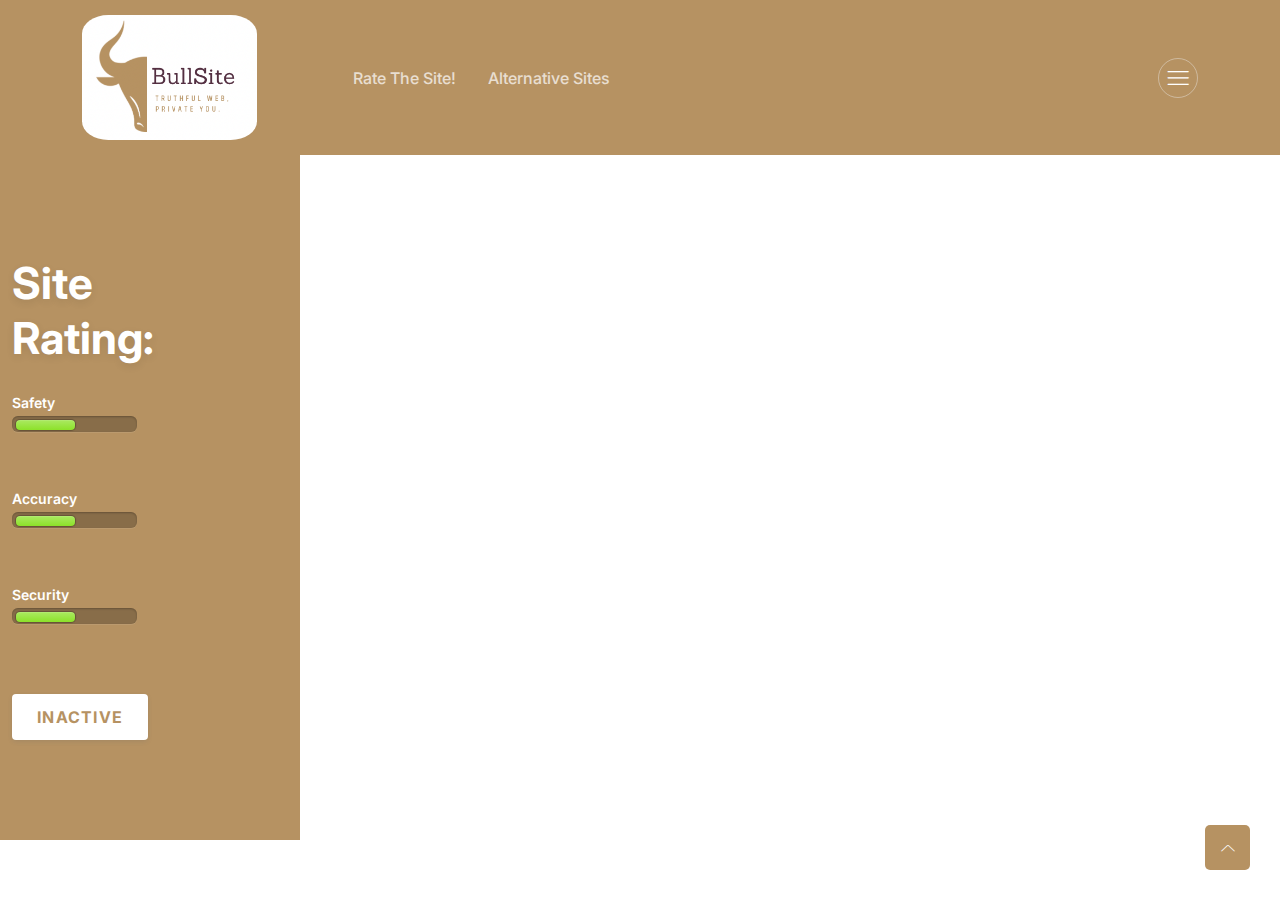
<file: index.html>
<!DOCTYPE html>
<html lang="en" style="width:300px;">

<head>
  <!--====== Required meta tags ======-->
  <meta charset="utf-8" />
  <meta http-equiv="x-ua-compatible" content="ie=edge" />
  <meta name="description" content="" />
  <meta name="viewport" content="width=device-width, initial-scale=1, shrink-to-fit=no" />
  <!--====== Favicon Icon ======-->
  <link rel="shortcut icon" href="../assets/images/favicon.svg" type="image/svg" />

  <!--====== Bootstrap css ======-->
  <link rel="stylesheet" href="assets/css/bootstrap.min.css" />

  <!--====== Line Icons css ======-->
  <link rel="stylesheet" href="assets/css/lineicons.css" />

  <!--====== Tiny Slider css ======-->
  <link rel="stylesheet" href="assets/css/tiny-slider.css" />

  <!--====== gLightBox css ======-->
  <link rel="stylesheet" href="assets/css/glightbox.min.css" />

  <link rel="stylesheet" href="style.css" />
  <script src="created_activity.js"></script>
  <script>
    // Sample database array
    const database = [
      ["https://www.nytimes.com", 8.5, 99.5, 9],
      ["https://www.wsj.com", 8, 99.5, 8.8],
      ["https://www.washingtonpost.com", 8, 8.59, 8.5],
      ["https://membership.latimes.com", 7.5, 89, 8.2],
      ["https://www.reuters.com", 8.5, 99.5, 9]
    ];

    // Sample URL to check
    const urlToCheck = "https://www.nytimes.com";

    // Function to check if the URL is in the database and update the popup.html
    function checkAndSetVariables(url) {
      // Find the index of the URL in the database
      const index = database.findIndex(entry => entry[0] === url);

      // If the URL is found in the database
      if (index !== -1) {
        // Set variables based on the values in the database for that URL
        const safety = database[index][1];
        const accuracy = database[index][2];
        const security = database[index][3];
        const average = (safety + accuracy + security) / 3;

        // Update the popup.html elements with the new values
        $('#safetyValue').text(safety + '/5');
        $('#accuracyValue').text(accuracy + '/5');
        $('#policiesValue').text(security + '/5');
        $('#ratingValue').text(average.toFixed(1) + '/10');
      } else {
        // If the URL is not found in the database
        console.log("URL not found in the database");
      }
    }

    // Rest of your existing code...

</script>
</head>

<body>

  <!--====== NAVBAR NINE PART START ======-->

  <section class="navbar-area navbar-nine">
    <div class="container">
      <div class="row">
        <div class="col-lg-12">
          <nav class="navbar navbar-expand-lg">
            <a class="navbar-brand" href="index.html">
              <img src="images/logo_big.png" style="height: 125px; width: 175px; border-radius: 15%;" alt="Logo" />
            </a>
            <button class="navbar-toggler" type="button" data-bs-toggle="collapse" data-bs-target="#navbarNine"
              aria-controls="navbarNine" aria-expanded="false" aria-label="Toggle navigation">
              <span class="toggler-icon"></span>
              <span class="toggler-icon"></span>
              <span class="toggler-icon"></span>
            </button>

            <div class="collapse navbar-collapse sub-menu-bar" id="navbarNine">
              <ul class="navbar-nav me-auto">
                <li class="nav-item">
                  <a class="page-scroll" id="rate_page" href="rate_it.html">Rate the Site!</a>
                </li>
                <li class="nav-item">
                  <a class="page-scroll" id="alt_screen" href="index_alternative.html">Alternative Sites</a>
                </li>
              </ul>
            </div>

            <div class="navbar-btn d-none d-lg-inline-block">
              <a class="menu-bar" href="#side-menu-left"><i class="lni lni-menu"></i></a>
            </div>
          </nav>
          <!-- navbar -->
        </div>
      </div>
      <!-- row -->
    </div>
    <!-- container -->
  </section>

  <!--====== NAVBAR NINE PART ENDS ======-->

  <!--====== SIDEBAR PART START ======-->

  <div class="sidebar-left">
    <div class="sidebar-close">
      <a class="close" href="#close"><i class="lni lni-close"></i></a>
    </div>
    <div class="sidebar-content">
      <div class="sidebar-logo">
        <a href="index.html"><img src="images/logo_big.png" alt="Logo" /></a>
      </div>
    </div>
    <!-- content -->
  </div>
  <div class="overlay-left"></div>

  <!--====== SIDEBAR PART ENDS ======-->

  <!-- Start header Area -->
  <section id="hero-area" class="header-area header-eight">
    <div class="container">
      <div class="row align-items-center">
        <div class="col-lg-6 col-md-12 col-12">
          <div class="header-content">
            <br/>
            <br/>
            <br/>
            <br/>
            <h1>Site Rating:</h1>
            <h2 id="rating_site_overall_avg_str"></h2>
            <br/>
            <h6 style="display: inline-block; color: white">Safety&nbsp;&nbsp;&nbsp;&nbsp;&nbsp;&nbsp;&nbsp;&nbsp;&nbsp;&nbsp;&nbsp;</h6>
            <div class="progress" style="display: inline-block;">
              <div class="progress-bar" id="safety_prog_bar" style="display: inline-block; height: 10px; margin-bottom: 5px;"></div>
            </div>
            <h6 id="safety_dis" style="display: inline-block;"></h6>
            <br/>
            <br/>
            <h6 style="display: inline-block; color: white;">Accuracy&nbsp;&nbsp;&nbsp;&nbsp;&nbsp;&nbsp;</h6>
            <div class="progress" style="display: inline-block;">
              <div class="progress-bar" id="accuracy_prog_bar" style="display: inline-block; height:10px; margin-bottom: 5px;"></div>
            </div>
            <h6 id="accuracy_dis" style="display: inline-block;"></h6>
            <br/>
            <br/>
            <h6 style="display: inline-block; color: white;">Security&nbsp;&nbsp;&nbsp;&nbsp;&nbsp;&nbsp;&nbsp;&nbsp;</h6>
            <div class="progress" style="display: inline-block;">
              <div class="progress-bar" id="security_prog_bar" style="display: inline-block; height: 10px; margin-bottom: 5px;"></div>
            </div>
            <h6 id="security_dis" style="display: inline-block;"></h6>
            <div class="button">
              <a href="javascript:void(0)" class="btn primary-btn" id="on_button" onclick="fadeOutAndChangeText()">Inactive</a>
              </a>
            </div>
          </div>
        </div>
      </div>
    </div>
  </section>
            </div>
          </div>
        </div>
      </div>
    </div>
    <!--/ End Footer Top -->
  </footer>
  <!--/ End Footer Area -->


  <a href="#" class="scroll-top btn-hover">
    <i class="lni lni-chevron-up"></i>
  </a>

  <!--====== js ======-->
  <script src="assets/js/bootstrap.bundle.min.js"></script>
  <script src="assets/js/glightbox.min.js"></script>
  <script src="assets/js/main.js"></script>
  <script src="assets/js/tiny-slider.js"></script>
  <script src="popup.js"></script>

<script>

    //===== close navbar-collapse when a  clicked
    let navbarTogglerNine = document.querySelector(
      ".navbar-nine .navbar-toggler"
    );
    navbarTogglerNine.addEventListener("click", function () {
      navbarTogglerNine.classList.toggle("active");
    });

    // ==== left sidebar toggle
    let sidebarLeft = document.querySelector(".sidebar-left");
    let overlayLeft = document.querySelector(".overlay-left");
    let sidebarClose = document.querySelector(".sidebar-close .close");

    overlayLeft.addEventListener("click", function () {
      sidebarLeft.classList.toggle("open");
      overlayLeft.classList.toggle("open");
    });
    sidebarClose.addEventListener("click", function () {
      sidebarLeft.classList.remove("open");
      overlayLeft.classList.remove("open");
    });

    // ===== navbar nine sideMenu
    let sideMenuLeftNine = document.querySelector(".navbar-nine .menu-bar");

    sideMenuLeftNine.addEventListener("click", function () {
      sidebarLeft.classList.add("open");
      overlayLeft.classList.add("open");
    });

  </script>
</body>

</html>
</file>
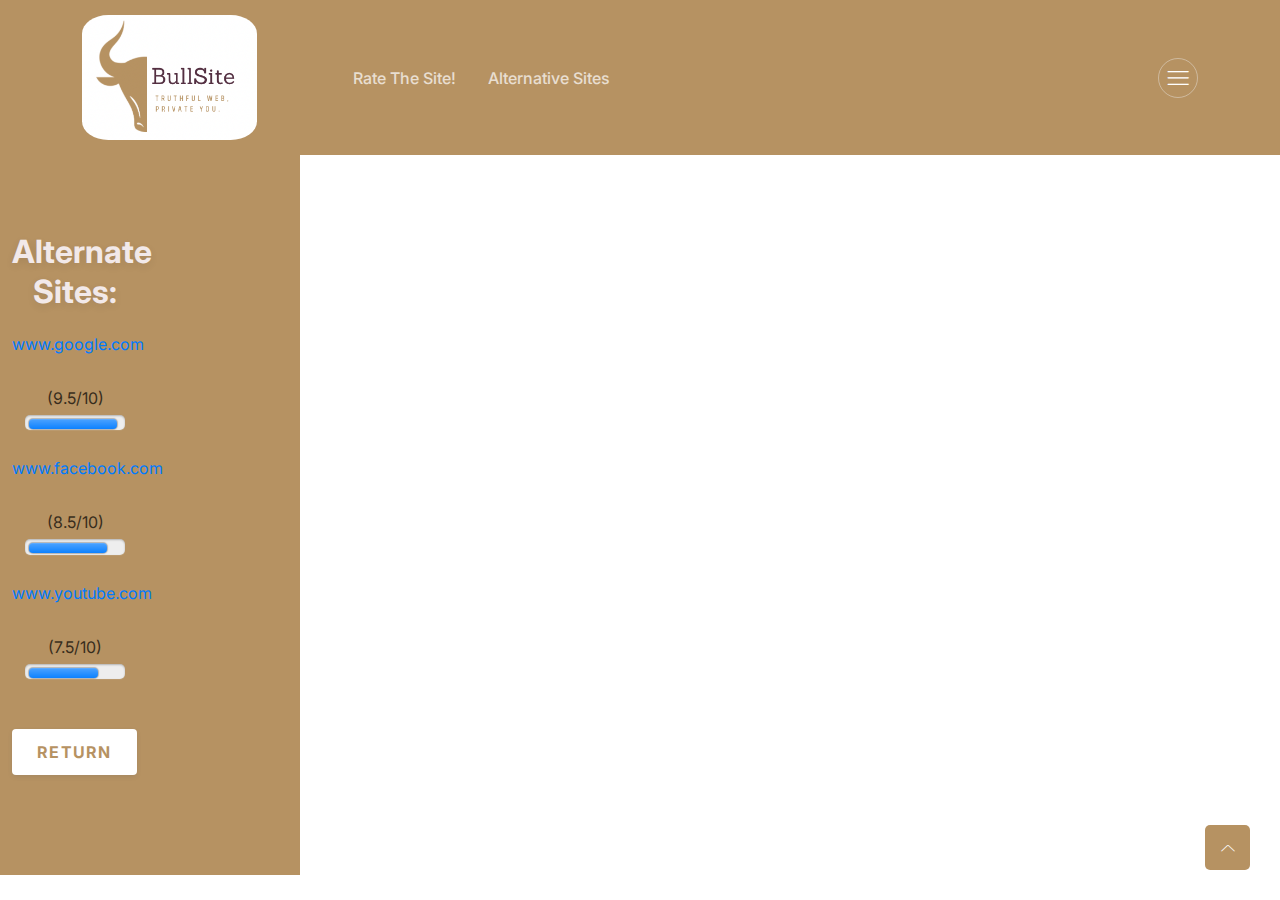
<file: index_alternative.html>
<!DOCTYPE html>
<html lang="en" style="width:300px;">

<head>
  <!--====== Required meta tags ======-->
  <meta charset="utf-8" />
  <meta http-equiv="x-ua-compatible" content="ie=edge" />
  <meta name="description" content="" />
  <meta name="viewport" content="width=device-width, initial-scale=1, shrink-to-fit=no" />
  <!--====== Favicon Icon ======-->
  <link rel="shortcut icon" href="../assets/images/favicon.svg" type="image/svg" />

  <!--====== Bootstrap css ======-->
  <link rel="stylesheet" href="assets/css/bootstrap.min.css" />

  <!--====== Line Icons css ======-->
  <link rel="stylesheet" href="assets/css/lineicons.css" />

  <!--====== Tiny Slider css ======-->
  <link rel="stylesheet" href="assets/css/tiny-slider.css" />

  <!--====== gLightBox css ======-->
  <link rel="stylesheet" href="assets/css/glightbox.min.css" />

  <link rel="stylesheet" href="style.css" />
  <script src="alt.js"></script>
</head>

<body>

  <!--====== NAVBAR NINE PART START ======-->

  <section class="navbar-area navbar-nine">
    <div class="container">
      <div class="row">
        <div class="col-lg-12">
          <nav class="navbar navbar-expand-lg">
            <a class="navbar-brand" href="index.html">
              <img src="images/logo_big.png" style="height: 125px; width: 175px; border-radius: 15%;" alt="Logo" />
            </a>
            <button class="navbar-toggler" type="button" data-bs-toggle="collapse" data-bs-target="#navbarNine"
              aria-controls="navbarNine" aria-expanded="false" aria-label="Toggle navigation">
              <span class="toggler-icon"></span>
              <span class="toggler-icon"></span>
              <span class="toggler-icon"></span>
            </button>

            <div class="collapse navbar-collapse sub-menu-bar" id="navbarNine">
              <ul class="navbar-nav me-auto">
                <li class="nav-item">
                  <a class="page-scroll" id="rate_page" href="rate_it.html">Rate the Site!</a>
                </li>
                <li class="nav-item">
                  <a class="page-scroll" id="alt_screen" href="index_alternative.html">Alternative Sites</a>
                </li>
              </ul>
            </div>

            <div class="navbar-btn d-none d-lg-inline-block">
              <a class="menu-bar" href="#side-menu-left"><i class="lni lni-menu"></i></a>
            </div>
          </nav>
          <!-- navbar -->
        </div>
      </div>
      <!-- row -->
    </div>
    <!-- container -->
  </section>

  <!--====== NAVBAR NINE PART ENDS ======-->

  <!--====== SIDEBAR PART START ======-->

  <div class="sidebar-left">
    <div class="sidebar-close">
      <a class="close" href="#close"><i class="lni lni-close"></i></a>
    </div>
    <div class="sidebar-content">
      <div class="sidebar-logo">
        <a href="index.html"><img src="images/logo_big.png" alt="Logo" /></a>
      </div>
    </div>
    <!-- content -->
  </div>
  <div class="overlay-left"></div>

  <!--====== SIDEBAR PART ENDS ======-->

  <!-- Start header Area -->
  <section id="hero-area" class="header-area header-eight">
    <div class="container">
      <div class="row align-items-center">
        <div class="col-lg-6 col-md-12 col-12">
          <div class="header-content">
            <br />
            <br />
            <br />
            <header>
              <h1 style="color: #f2e9e9; font-size: 32px; text-align: center;">Alternate Sites:</h1>
            </header>

            <section>
              <ul style="list-style: none; padding: 0; text-align: center; margin-top: 20px;">
                <li style="margin-bottom: 20px;">
                  <a href="" id="option1" target="_blank" style="color: #007bff; text-decoration: none;"></a> <p id="opt1Score" style="display: inline-block; color: black"></p>
                  <div class="progress" style="height: 15px; margin-top: 5px; background-color: #eee; border-radius: 5px; overflow: hidden; display: inline-block; width: 80%;">
                    <div class="progress-bar" id="opt1Prog" style="width: 25%; background-color: #007bff; height:10px;"></div>
                  </div>
                </li>
                <li style="margin-bottom: 20px;">
                  <a href="" id="option2" target="_blank" style="color: #007bff; text-decoration: none;"></a> <p id="opt2Score" style="display: inline-block; color: black"></p>
                  <div class="progress" style="height: 16px; margin-top: 5px; background-color: #eee; border-radius: 5px; overflow: hidden; display: inline-block; width: 80%;">
                    <div class="progress-bar" id="opt2Prog" style="width: 25%; background-color: #007bff; height:10px;"></div>
                  </div>
                </li>
                <li>
                  <a href="" id="option3" target="_blank" style="color: #007bff; text-decoration: none;"></a> <p id="opt3Score" style="display: inline-block; color: black"></p>
                  <div class="progress" style="height: 15px; margin-top: 5px; background-color: #eee; border-radius: 5px; overflow: hidden; display: inline-block; width: 80%;">
                    <div class="progress-bar" id="opt3Prog" style="width: 25%; background-color: #007bff; height:10px;"></div>
                  </div>
                </li>
              </ul>
            </section>
            <br/>
            <div class="button" style="text-align: center; margin-top: 20px;">
              <a href="javascript:void(0)" class="btn primary-btn" id="on_button">Return</a>
            </div>
          </div>
        </div>
      </div>
    </div>
  </section>

  <!--/ End Footer Top -->
  </footer>
  <!--/ End Footer Area -->

  <a href="#" class="scroll-top btn-hover">
    <i class="lni lni-chevron-up"></i>
  </a>

  <!--====== js ======-->
  <script src="assets/js/bootstrap.bundle.min.js"></script>
  <script src="assets/js/glightbox.min.js"></script>
  <script src="assets/js/main.js"></script>
  <script src="assets/js/tiny-slider.js"></script>
  <script src="popup.js"></script>

  <script>
    //===== close navbar-collapse when a  clicked
    let navbarTogglerNine = document.querySelector(
      ".navbar-nine .navbar-toggler"
    );
    navbarTogglerNine.addEventListener("click", function () {
      navbarTogglerNine.classList.toggle("active");
    });

    // ==== left sidebar toggle
    let sidebarLeft = document.querySelector(".sidebar-left");
    let overlayLeft = document.querySelector(".overlay-left");
    let sidebarClose = document.querySelector(".sidebar-close .close");

    overlayLeft.addEventListener("click", function () {
      sidebarLeft.classList.toggle("open");
      overlayLeft.classList.toggle("open");
    });
    sidebarClose.addEventListener("click", function () {
      sidebarLeft.classList.remove("open");
      overlayLeft.classList.remove("open");
    });

    // ===== navbar nine sideMenu
    let sideMenuLeftNine = document.querySelector(".navbar-nine .menu-bar");

    sideMenuLeftNine.addEventListener("click", function () {
      sidebarLeft.classList.add("open");
      overlayLeft.classList.add("open");
    });

  </script>
</body>

</html>
</file>
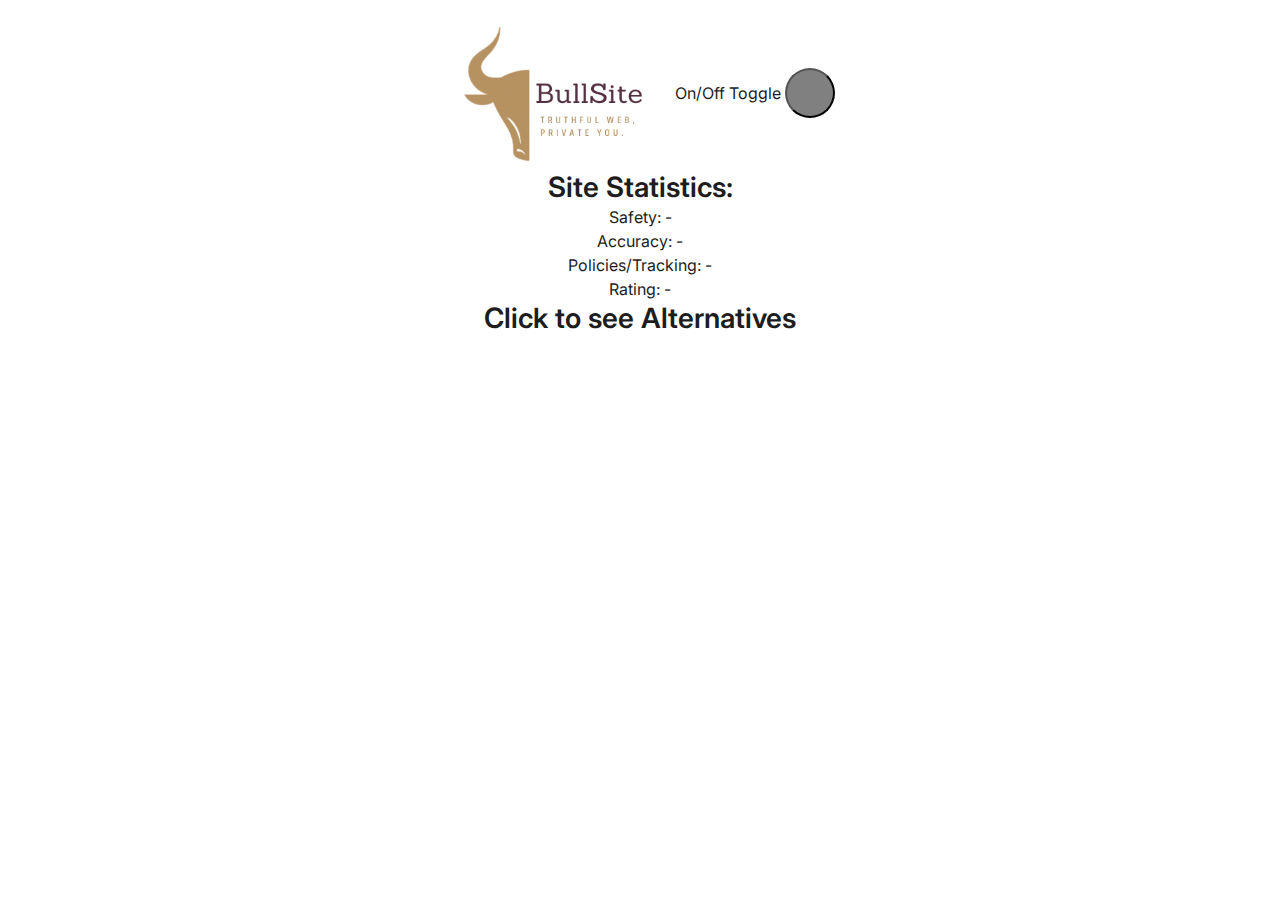
<file: popup.html>
<!DOCTYPE html>
<html lang="en">
<head>
  <meta charset="UTF-8">
  <meta name="viewport" content="width=device-width, initial-scale=1">
  <meta http-equiv="x-ua-compatible" content="ie=edge" />
  <meta name="description" content="" />
  <title>BullSite</title>
  <link rel="stylesheet" href="main.css">
    <!--====== Bootstrap css ======-->
    <link rel="stylesheet" href="assets/css/bootstrap.min.css" />

    <!--====== Line Icons css ======-->
    <link rel="stylesheet" href="assets/css/lineicons.css" />
  
    <!--====== Tiny Slider css ======-->
    <link rel="stylesheet" href="assets/css/tiny-slider.css" />
  
    <!--====== gLightBox css ======-->
    <link rel="stylesheet" href="assets/css/glightbox.min.css" />
  
    <link rel="stylesheet" href="style.css" />
</head>
<body>
  <script src="popup.js"></script>
  
  <header>
    <img src="images/logo_big.png" alt="Logo" style="height:150px; width:225px;">
    <label for="toggle-switch" class="toggle-label">On/Off Toggle</label>
    <input type="button" id="toggleButton"/>
  </header>

  <section class="site-stats">
    <h3>Site Statistics:</h3>
    <div class="stat">
      <span class="label">Safety:</span>
      <span class="value" id="safetyValue">-</span>
    </div>
    <div class="stat">
      <span class="label">Accuracy:</span>
      <span class="value" id="accuracyValue">-</span>
    </div>
    <div class="stat">
      <span class="label">Policies/Tracking:</span>
      <span class="value" id="policiesValue">-</span>
    </div>
    <div class="rating">
      <span>Rating: <span id="ratingValue">-</span></span>
    </div>
  </section>

  <section class="alternatives">
    <h3>Click to see Alternatives</h3>
  </section>
</body>
</html>
</file>
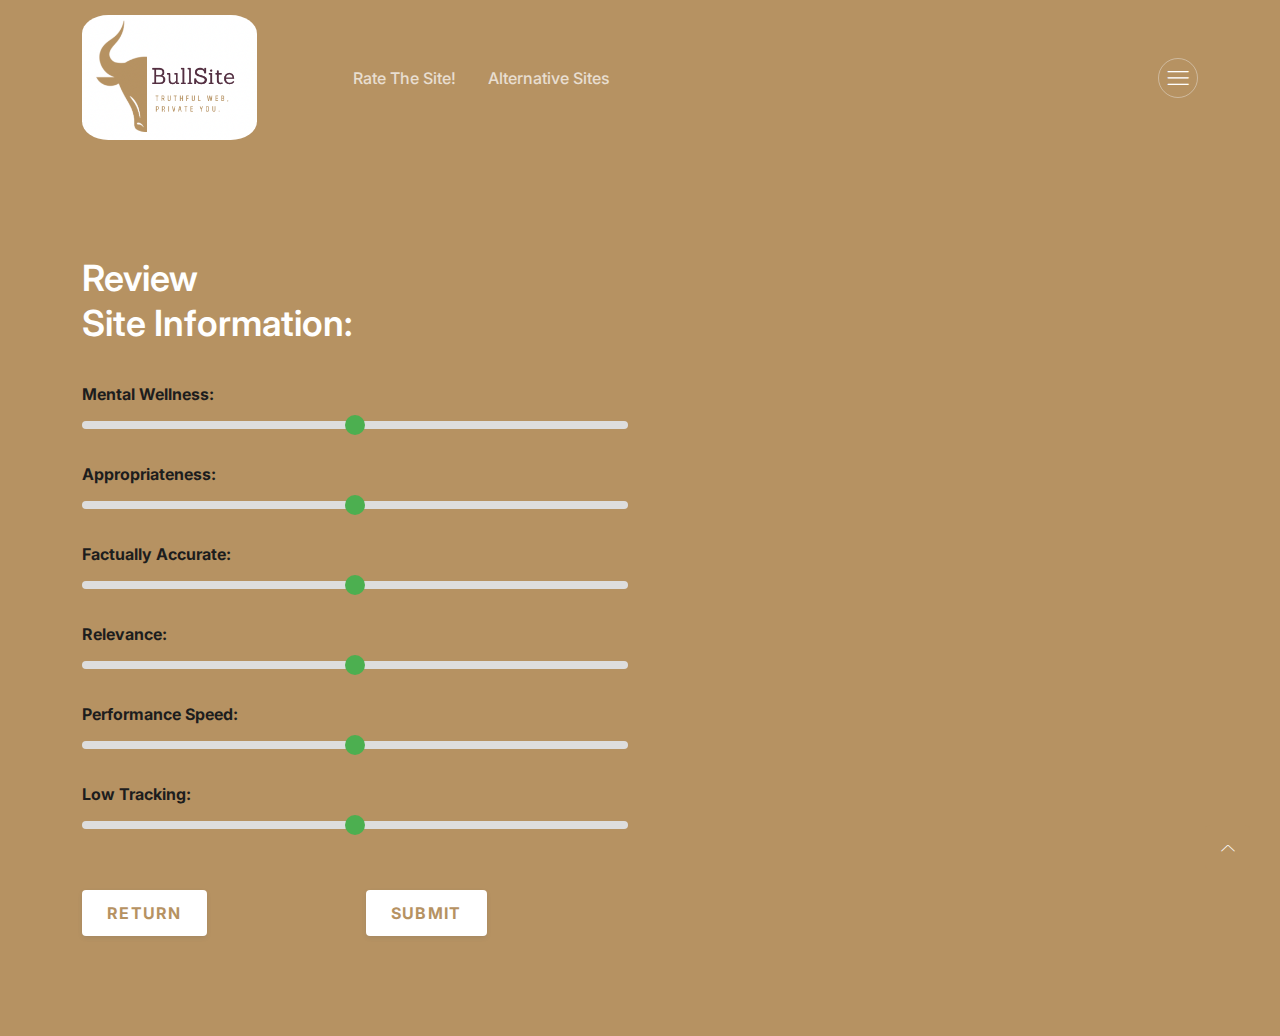
<file: rate_it.html>
<!DOCTYPE html>
<html lang="en">

<head>
    <!-- Required meta tags -->
    <meta charset="utf-8">
    <meta http-equiv="x-ua-compatible" content="ie=edge">
    <meta name="description" content="">
    <meta name="viewport" content="width=device-width, initial-scale=1, shrink-to-fit=no">
    <!-- Favicon Icon -->
    <link rel="shortcut icon" href="../assets/images/favicon.svg" type="image/svg">

    <!-- Bootstrap css -->
    <link rel="stylesheet" href="assets/css/bootstrap.min.css">

    <!-- Line Icons css -->
    <link rel="stylesheet" href="assets/css/lineicons.css">

    <!-- Tiny Slider css -->
    <link rel="stylesheet" href="assets/css/tiny-slider.css">

    <!-- gLightBox css -->
    <link rel="stylesheet" href="assets/css/glightbox.min.css">

    <link rel="stylesheet" href="assets/css/slider_bar.css">

    <link rel="stylesheet" href="style.css">
    <script src="rate_it.js"></script>
</head>

<body>

    <!-- NAVBAR NINE PART START -->
    <section class="navbar-area navbar-nine">
        <div class="container">
            <div class="row">
                <div class="col-lg-12">
                    <nav class="navbar navbar-expand-lg">
                        <a class="navbar-brand" href="index.html">
                            <img src="images/logo_big.png" style="height: 125px; width: 175px; border-radius: 15%;"
                                alt="Logo" />
                        </a>
                        <button class="navbar-toggler" type="button" data-bs-toggle="collapse"
                            data-bs-target="#navbarNine" aria-controls="navbarNine" aria-expanded="false"
                            aria-label="Toggle navigation">
                            <span class="toggler-icon"></span>
                            <span class="toggler-icon"></span>
                            <span class="toggler-icon"></span>
                        </button>

                        <div class="collapse navbar-collapse sub-menu-bar" id="navbarNine">
                            <ul class="navbar-nav me-auto">
                              <li class="nav-item">
                                <a class="page-scroll" id="rate_page" href="rate_it.html">Rate the Site!</a>
                              </li>
                              <li class="nav-item">
                                <a class="page-scroll" id="alt_screen" href="index_alternative.html">Alternative Sites</a>
                              </li>
                            </ul>
                          </div>

                        <div class="navbar-btn d-none d-lg-inline-block">
                            <a class="menu-bar" href="#side-menu-left"><i class="lni lni-menu"></i></a>
                        </div>
                    </nav>
                </div>
            </div>
        </div>
    </section>
    <!-- NAVBAR NINE PART ENDS -->

    <!-- SIDEBAR PART START -->
    <div class="sidebar-left">
        <div class="sidebar-close">
            <a class="close" href="#close"><i class="lni lni-close"></i></a>
        </div>
        <div class="sidebar-content">
            <div class="sidebar-logo">
                <a href="index.html"><img src="images/logo_big.png" alt="Logo" /></a>
            </div>
        </div>
    </div>
    <div class="overlay-left"></div>
    <!-- SIDEBAR PART ENDS -->

    <!-- Start header Area -->
    <section id="hero-area" class="header-area header-eight">
        <div class="container">
            <div class="row align-items-center">
                <div class="col-lg-6 col-md-12 col-12">
                    <div class="header-content">
                        <br />
                        <br />
                        <br />
                        <br />
                        <header>
                            <h2 style="color: white;">Review</h2>
                            <h2 style="color: white;">Site Information:</h2>
                            <br/>
                                <div class="slider-group">
                                    <div class="slider-label" style="display: inline-block;"><b>Mental Wellness:</b> &nbsp;&nbsp;&nbsp;&nbsp;&nbsp;</div> <p id="label1" style="display: inline-block;"></p>
                                    <input id="mental_wellness" type="range" min="0" max="10" step="1" value="5" class="styled-slider">
                                </div>

                                <div class="slider-group">
                                    <div class="slider-label" style="display: inline-block;"><b>Appropriateness:</b>&nbsp;&nbsp;&nbsp;&nbsp;&nbsp;</div> <p id="label2" style="display: inline-block;"><i></i></p>
                                    <input id="appro" type="range" min="0" max="10" step="1" value="5" class="styled-slider">
                                </div>

                                <div class="slider-group">
                                    <div class="slider-label" style="display: inline-block;"><b>Factually Accurate:</b>&nbsp;&nbsp;&nbsp;&nbsp;&nbsp;</div> <p id="label3" style="display: inline-block;"><i></i></p>
                                    <input id="factAcc" type="range" min="0" max="10" step="1" value="5" class="styled-slider">
                                </div>

                                <div class="slider-group">
                                    <div class="slider-label" style="display: inline-block;"><b>Relevance:</b>&nbsp;&nbsp;&nbsp;&nbsp;&nbsp;</div> <p id="label4" style="display: inline-block;"><i></i></p>
                                    <input id="rele_vance" type="range" min="0" max="10" step="1" value="5" class="styled-slider">
                                </div>

                                <div class="slider-group">
                                    <div class="slider-label" style="display: inline-block;"><b>Performance Speed:</b>&nbsp;&nbsp;&nbsp;&nbsp;&nbsp;</div> <p id="label5" style="display: inline-block;"><i></i></p>
                                    <input id="perf_speed" type="range" min="0" max="10" step="1" value="5" class="styled-slider">
                                </div>

                                <div class="slider-group">
                                    <div class="slider-label" style="display: inline-block;"><b>Low Tracking:</b>&nbsp;&nbsp;&nbsp;&nbsp;&nbsp;</div> <p id="label6" style="display: inline-block;"><i></i></p>
                                    <input id="low_track" type="range" min="0" max="10" step="1" value="5" class="styled-slider">
                                </div>

                                <!-- Repeat similar slider groups for other criteria -->

                                <div class="button-group">
                                    <div class="button">
                                        <a href="javascript:void(0)" class="btn primary-btn" id="return_button">Return</a>
                                    </div>
                                    <div class="button">
                                        <a href="javascript:void(0)" class="btn primary-btn" id="submit_button">Submit</a>
                                    </div>
                                </div>
                            </div>
                        </header>
                    </div>
                </div>
            </div>
        </div>
    </section>

    <!-- Footer Top -->
    <footer>
        <!-- Your footer content goes here -->
    </footer>
    <!-- End Footer Area -->

    <!-- Scroll Top Button -->
    <a href="#" class="scroll-top btn-hover">
        <i class="lni lni-chevron-up"></i>
    </a>

    <!-- JS -->
    <script src="assets/js/bootstrap.bundle.min.js"></script>
    <script src="assets/js/glightbox.min.js"></script>
    <script src="assets/js/main.js"></script>
    <script src="assets/js/tiny-slider.js"></script>
    <script src="popup.js"></script>

    <script>
        // Close navbar-collapse when a link is clicked
        let navbarTogglerNine = document.querySelector(".navbar-nine .navbar-toggler");
        navbarTogglerNine.addEventListener("click", function () {
            navbarTogglerNine.classList.toggle("active");
        });

        // Left sidebar toggle
        let sidebarLeft = document.querySelector(".sidebar-left");
        let overlayLeft = document.querySelector(".overlay-left");
        let sidebarClose = document.querySelector(".sidebar-close .close");

        overlayLeft.addEventListener("click", function () {
            sidebarLeft.classList.toggle("open");
            overlayLeft.classList.toggle("open");
        });
        sidebarClose.addEventListener("click", function () {
            sidebarLeft.classList.remove("open");
            overlayLeft.classList.remove("open");
        });

        // Navbar nine sideMenu
        let sideMenuLeftNine = document.querySelector(".navbar-nine .menu-bar");

        sideMenuLeftNine.addEventListener("click", function () {
            sidebarLeft.classList.add("open");
            overlayLeft.classList.add("open");
        });

    </script>
</body>

</html>
</file>
<file: assets/css/tiny-slider.css>
.tns-outer{padding:0 !important}.tns-outer [hidden]{display:none !important}.tns-outer [aria-controls],.tns-outer [data-action]{cursor:pointer}.tns-slider{-webkit-transition:all 0s;-moz-transition:all 0s;transition:all 0s}.tns-slider>.tns-item{-webkit-box-sizing:border-box;-moz-box-sizing:border-box;box-sizing:border-box}.tns-horizontal.tns-subpixel{white-space:nowrap}.tns-horizontal.tns-subpixel>.tns-item{display:inline-block;vertical-align:top;white-space:normal}.tns-horizontal.tns-no-subpixel:after{content:'';display:table;clear:both}.tns-horizontal.tns-no-subpixel>.tns-item{float:left}.tns-horizontal.tns-carousel.tns-no-subpixel>.tns-item{margin-right:-100%}.tns-no-calc{position:relative;left:0}.tns-gallery{position:relative;left:0;min-height:1px}.tns-gallery>.tns-item{position:absolute;left:-100%;-webkit-transition:transform 0s, opacity 0s;-moz-transition:transform 0s, opacity 0s;transition:transform 0s, opacity 0s}.tns-gallery>.tns-slide-active{position:relative;left:auto !important}.tns-gallery>.tns-moving{-webkit-transition:all 0.25s;-moz-transition:all 0.25s;transition:all 0.25s}.tns-autowidth{display:inline-block}.tns-lazy-img{-webkit-transition:opacity 0.6s;-moz-transition:opacity 0.6s;transition:opacity 0.6s;opacity:0.6}.tns-lazy-img.tns-complete{opacity:1}.tns-ah{-webkit-transition:height 0s;-moz-transition:height 0s;transition:height 0s}.tns-ovh{overflow:hidden}.tns-visually-hidden{position:absolute;left:-10000em}.tns-transparent{opacity:0;visibility:hidden}.tns-fadeIn{opacity:1;filter:alpha(opacity=100);z-index:0}.tns-normal,.tns-fadeOut{opacity:0;filter:alpha(opacity=0);z-index:-1}.tns-vpfix{white-space:nowrap}.tns-vpfix>div,.tns-vpfix>li{display:inline-block}.tns-t-subp2{margin:0 auto;width:310px;position:relative;height:10px;overflow:hidden}.tns-t-ct{width:2333.3333333%;width:-webkit-calc(100% * 70 / 3);width:-moz-calc(100% * 70 / 3);width:calc(100% * 70 / 3);position:absolute;right:0}.tns-t-ct:after{content:'';display:table;clear:both}.tns-t-ct>div{width:1.4285714%;width:-webkit-calc(100% / 70);width:-moz-calc(100% / 70);width:calc(100% / 70);height:10px;float:left}

/*# sourceMappingURL=sourcemaps/tiny-slider.css.map */
</file>
<file: style.css>
@import url("https://fonts.googleapis.com/css2?family=Inter:wght@200;300;400;500;600;700;800;900&display=swap");
/*===========================
  COMMON css 
===========================*/
:root {
  --font-family: "Inter", sans-serif;
  --primary: #b69262;
  --primary-dark: #1c3ab6;
  --primary-light: #e2f1ff;
  --accent: #00d4d7;
  --accent-dark: #00bac1;
  --accent-light: #dff9f8;
  --success: #13d527;
  --success-dark: #00ae11;
  --success-light: #eafbe7;
  --secondary: #8f15d5;
  --secondary-dark: #6013c7;
  --secondary-light: #f4e5fa;
  --info: #15b2d5;
  --info-dark: #0f8ca8;
  --info-light: #e0f5fa;
  --caution: #dbbb25;
  --caution-dark: #d58f15;
  --caution-light: #fbf9e4;
  --error: #e6185e;
  --error-dark: #bf1257;
  --error-light: #fce4eb;
  --black: #1d1d1d;
  --dark-1: #2d2d2d;
  --dark-2: #4d4d4d;
  --dark-3: #6d6d6d;
  --gray-1: #8d8d8d;
  --gray-2: #adadad;
  --gray-3: #cdcdcd;
  --gray-4: #e0e0e0;
  --light-1: #efefef;
  --light-2: #f5f5f5;
  --light-3: #fafafa;
  --white: #ffffff;
  --gradient-1: linear-gradient(180deg, #155bd5 0%, #1c3ab6 100%);
  --gradient-2: linear-gradient(180deg, #155bd5 13.02%, #00d4d7 85.42%);
  --gradient-3: linear-gradient(180deg, #155bd5 0%, #8f15d5 100%);
  --gradient-4: linear-gradient(180deg, #155bd5 0%, #13d527 100%);
  --gradient-5: linear-gradient(180deg, #155bd5 0%, #15bbd5 100%);
  --gradient-6: linear-gradient(180deg, #155bd5 0%, #dbbb25 100%);
  --gradient-7: linear-gradient(180deg, #155bd5 0%, #e6185e 100%);
  --gradient-8: linear-gradient(180deg, #1c3ab6 0%, #00bac1 100%);
  --gradient-9: linear-gradient(180deg, #00d4d7 13.02%, #155bd5 85.42%);
  --shadow-1: 0px 0px 1px rgba(40, 41, 61, 0.08),
    0px 0.5px 2px rgba(96, 97, 112, 0.16);
  --shadow-2: 0px 0px 1px rgba(40, 41, 61, 0.04),
    0px 2px 4px rgba(96, 97, 112, 0.16);
  --shadow-3: 0px 0px 2px rgba(40, 41, 61, 0.04),
    0px 4px 8px rgba(96, 97, 112, 0.16);
  --shadow-4: 0px 2px 4px rgba(40, 41, 61, 0.04),
    0px 8px 16px rgba(96, 97, 112, 0.16);
  --shadow-5: 0px 2px 8px rgba(40, 41, 61, 0.04),
    0px 16px 24px rgba(96, 97, 112, 0.16);
  --shadow-6: 0px 2px 8px rgba(40, 41, 61, 0.08),
    0px 20px 32px rgba(96, 97, 112, 0.24);
}

body {
  font-family: var(--font-family);
  color: var(--black);
  font-size: 16px;
}
@media (max-width: 991px) {
  body {
    font-size: 14px;
  }
}

.logo_img {
  margin-left: auto;
  justify-content: center;
  margin-right: auto;
  display: block;
}

img {
  max-width: 100%;
  align-self: center;
}

a {
  display: inline-block;
}

a,
button,
a:hover,
a:focus,
input:focus,
textarea:focus,
button:focus {
  text-decoration: none;
  outline: none;
}

ul,
ol {
  margin: 0px;
  padding: 0px;
  list-style-type: none;
}

h1,
h2,
h3,
h4,
h5,
h6 {
  font-weight: 600;
  color: var(--black);
  margin: 0px;
}

h1,
.h1 {
  font-size: 2.75em;
  line-height: 1.25;
}

h2,
.h2 {
  font-size: 2.25em;
  line-height: 1.25;
}

h3,
.h3 {
  font-size: 1.75em;
  line-height: 1.25;
}

h4,
.h4 {
  font-size: 1.5em;
  line-height: 1.25;
}

h5,
.h5 {
  font-size: 1.25em;
  line-height: 1.25;
}

h6,
.h6 {
  font-size: 0.875em;
  line-height: 1.25;
}

.display-1 {
  font-size: 5.5em;
  line-height: 1.25;
}

.display-2 {
  font-size: 4.75em;
  line-height: 1.25;
}

.display-3 {
  font-size: 4em;
  line-height: 1.25;
}

.display-4 {
  font-size: 3.25em;
  line-height: 1.25;
}

p {
  font-size: 1em;
  font-weight: 400;
  line-height: 1.5;
  color: var(--dark-3);
  margin: 0px;
}

.text-small {
  font-size: 0.875em;
  line-height: 1.5;
}

.text-lg {
  font-size: 1.15em;
  line-height: 1.5;
}

.progress {
  margin: 0px;
  width: 125px;
  padding: 4px;
  background: rgba(0, 0, 0, 0.25);
  border-radius: 6px;
  -webkit-box-shadow: inset 0 1px 2px rgba(0, 0, 0, 0.25), 0 1px rgba(255, 255, 255, 0.08);
  box-shadow: inset 0 1px 2px rgba(0, 0, 0, 0.25), 0 1px rgba(255, 255, 255, 0.08);
}

.progress-bar {
  width: 50%;
  border-radius: 4px;
  background-color: #86e01e;
  background-image: -webkit-linear-gradient(top, rgba(255, 255, 255, 0.3), rgba(255, 255, 255, 0.05));
  background-image: -moz-linear-gradient(top, rgba(255, 255, 255, 0.3), rgba(255, 255, 255, 0.05));
  background-image: -o-linear-gradient(top, rgba(255, 255, 255, 0.3), rgba(255, 255, 255, 0.05));
  background-image: linear-gradient(to bottom, rgba(255, 255, 255, 0.3), rgba(255, 255, 255, 0.05));
  -webkit-transition: 0.4s linear;
  -moz-transition: 0.4s linear;
  -o-transition: 0.4s linear;
  transition: 0.4s linear;
  -webkit-transition-property: width, background-color;
  -moz-transition-property: width, background-color;
  -o-transition-property: width, background-color;
  transition-property: width, background-color;
  -webkit-box-shadow: 0 0 1px 1px rgba(0, 0, 0, 0.25), inset 0 1px rgba(255, 255, 255, 0.1);
  box-shadow: 0 0 1px 1px rgba(0, 0, 0, 0.25), inset 0 1px rgba(255, 255, 255, 0.1);
}

.bg_cover {
  background-repeat: no-repeat;
  background-size: cover;
  background-position: center;
}

@media (max-width: 767px) {
  .container {
    padding-left: 20px;
    padding-right: 20px;
    text-align: center;
    align-content: center;
  }
}

.btn {
  font-weight: bold;
  font-size: 16px;
  line-height: 20px;
  text-align: center;
  letter-spacing: 0.08em;
  text-transform: uppercase;
  padding: 12px 24px;
  border-radius: 4px;
  border: 1px solid transparent;
}
.btn:hover {
  color: inherit;
}
.btn:focus {
  box-shadow: none;
  outline: none;
}
.btn.btn-lg {
  font-size: 1.15em;
  padding: 16px 24px;
}
.btn.btn-sm {
  padding: 8px 16px;
}
.btn.square {
  border-radius: 0px;
}
.btn.semi-rounded {
  border-radius: 12px;
}
.btn.rounded-full {
  border-radius: 50px;
}
.btn.icon-left span,
.btn.icon-left i {
  /**margin-right: 8px;**/
}
.btn.icon-right span,
.btn.icon-right i {
  /**margin-left: 8px;**/
}
.btn.icon-btn {
  width: 48px;
  height: 48px;
  padding: 0;
  line-height: 48px;
}
.btn.icon-btn.btn-lg {
  width: 56px;
  height: 56px;
  line-height: 56px;
}
.btn.icon-btn.btn-sm {
  width: 40px;
  height: 40px;
  line-height: 40px;
}


/* ===== Buttons Css ===== */
.primary-btn {
  background: var(--primary);
  color: var(--white);
  box-shadow: var(--shadow-2);
}
.active.primary-btn, .primary-btn:hover, .primary-btn:focus {
  background: var(--primary-dark);
  color: var(--white);
  box-shadow: var(--shadow-4);
}
.deactive.primary-btn {
  background: var(--gray-4);
  color: var(--dark-3);
  pointer-events: none;
}

.container {
  text-align: center;
  align-content: center;
}

.primary-btn-outline {
  border-color: var(--primary);
  color: var(--primary);
}
.active.primary-btn-outline, .primary-btn-outline:hover, .primary-btn-outline:focus {
  background: var(--primary-dark);
  color: var(--white);
}
.deactive.primary-btn-outline {
  color: var(--dark-3);
  border-color: var(--gray-4);
  pointer-events: none;
}


/* One Click Scrool Top Button*/
.scroll-top {
  width: 45px;
  height: 45px;
  line-height: 45px;
  background: var(--primary);
  display: -webkit-box;
  display: -ms-flexbox;
  display: flex;
  -webkit-box-pack: center;
      -ms-flex-pack: center;
          justify-content: center;
  -webkit-box-align: center;
      -ms-flex-align: center;
          align-items: center;
  font-size: 14px;
  color: #fff !important;
  border-radius: 0;
  position: fixed;
  bottom: 30px;
  right: 30px;
  z-index: 9;
  cursor: pointer;
  -webkit-transition: all .3s ease-out 0s;
  transition: all .3s ease-out 0s;
  border-radius: 5px;
}

.scroll-top:hover {
  -webkit-box-shadow: 0 1rem 3rem rgba(35, 38, 45, 0.15) !important;
  box-shadow: 0 1rem 3rem rgba(35, 38, 45, 0.15) !important;
  -webkit-transform: translate3d(0, -5px, 0);
  transform: translate3d(0, -5px, 0);
  background-color: var(--dark-1);
}

/*===========================
  Section Title Five CSS
===========================*/
.section-title-five {
  text-align: center;
  max-width: 550px;
  margin: auto;
  margin-bottom: 50px;
  position: relative;
  z-index: 5;
}
@media only screen and (min-width: 768px) and (max-width: 991px) {
  .section-title-five {
    margin-bottom: 45px;
  }
}
@media (max-width: 767px) {
  .section-title-five {
    margin-bottom: 35px;
  }
}
.section-title-five h6 {
  font-weight: 600;
  display: inline-block;
  margin-bottom: 15px;
  color: var(--primary);
  border: 2px solid var(--primary);
  border-radius: 30px;
  padding: 8px 30px;
}
.section-title-five h2 {
  margin-bottom: 15px;
}
@media only screen and (min-width: 768px) and (max-width: 991px) {
  .section-title-five h2 {
    font-size: 2rem;
    line-height: 2.8rem;
  }
}
@media (max-width: 767px) {
  .section-title-five h2 {
    font-size: 1.5rem;
    line-height: 1.9rem;
  }
}
.section-title-five p {
  color: var(--dark-3);
}


/*===========================
  NAVBAR css 
===========================*/
.navbar-toggler:focus {
  box-shadow: none;
}

.mb-100 {
  margin-bottom: 100px;
}

/*===== NAVBAR NINE =====*/
.navbar-area.navbar-nine {
  background: var(--primary);
  padding: 10px 0;
  position: absolute;
  left: 0;
  top: 0;
  width: 100%;
  z-index: 9;
}
.sticky {
  position: fixed !important;
  z-index:99 !important;
  -webkit-transition: all 0.3s ease-out 0s;
  transition: all 0.3s ease-out 0s;
  top: 0;
  width: 100%;
}
@media only screen and (min-width: 768px) and (max-width: 991px), (max-width: 767px) {
  .navbar-area.navbar-nine {
    padding: 10px 0;
  }
}
.navbar-area.navbar-nine .navbar-brand {
  margin: 0;
}
.navbar-area.navbar-nine .navbar {
  position: relative;
  padding: 0;
}
.navbar-area.navbar-nine .navbar .navbar-toggler .toggler-icon {
  width: 30px;
  height: 2px;
  background-color: var(--white);
  margin: 5px 0;
  display: block;
  position: relative;
  -webkit-transition: all 0.3s ease-out 0s;
  -moz-transition: all 0.3s ease-out 0s;
  -ms-transition: all 0.3s ease-out 0s;
  -o-transition: all 0.3s ease-out 0s;
  transition: all 0.3s ease-out 0s;
}
.navbar-area.navbar-nine .navbar .navbar-toggler.active .toggler-icon:nth-of-type(1) {
  -webkit-transform: rotate(45deg);
  -moz-transform: rotate(45deg);
  -ms-transform: rotate(45deg);
  -o-transform: rotate(45deg);
  transform: rotate(45deg);
  top: 7px;
}
.navbar-area.navbar-nine .navbar .navbar-toggler.active .toggler-icon:nth-of-type(2) {
  opacity: 0;
}
.navbar-area.navbar-nine .navbar .navbar-toggler.active .toggler-icon:nth-of-type(3) {
  -webkit-transform: rotate(135deg);
  -moz-transform: rotate(135deg);
  -ms-transform: rotate(135deg);
  -o-transform: rotate(135deg);
  transform: rotate(135deg);
  top: -7px;
}
@media only screen and (min-width: 768px) and (max-width: 991px), (max-width: 767px) {
  .navbar-area.navbar-nine .navbar .navbar-collapse {
    position: absolute;
    top: 116%;
    left: 0;
    width: 100%;
    background-color: var(--primary);
    z-index: 8;
    padding: 10px 16px;
  }
}
@media only screen and (min-width: 1200px) and (max-width: 1399px), only screen and (min-width: 1400px) {
  .navbar-area.navbar-nine .navbar .navbar-nav {
    margin-left: 80px;
  }
}
@media only screen and (min-width: 768px) and (max-width: 991px), (max-width: 767px) {
  .navbar-area.navbar-nine .navbar .navbar-nav {
    margin-right: 0;
  }
}
.navbar-area.navbar-nine .navbar .navbar-nav .nav-item {
  position: relative;
}
.navbar-area.navbar-nine .navbar .navbar-nav .nav-item a {
  display: flex;
  align-items: center;
  padding: 11px 16px;
  color: var(--white);
  text-transform: capitalize;
  position: relative;
  border-radius: 5px;
  font-weight: 500;
  -webkit-transition: all 0.3s ease-out 0s;
  -moz-transition: all 0.3s ease-out 0s;
  -ms-transition: all 0.3s ease-out 0s;
  -o-transition: all 0.3s ease-out 0s;
  transition: all 0.3s ease-out 0s;
  margin: 14px 0;
  opacity: 0.7;
}
.navbar-area.navbar-nine .navbar .navbar-nav .nav-item a:hover {
  opacity: 1;
}
@media only screen and (min-width: 768px) and (max-width: 991px), (max-width: 767px) {
  .navbar-area.navbar-nine .navbar .navbar-nav .nav-item a {
    padding: 10px 0;
    display: block;
    border: 0;
    margin: 0;
  }
}
.navbar-area.navbar-nine .navbar .navbar-nav .nav-item a.active {
  opacity: 1;
}
.navbar-area.navbar-nine .navbar .navbar-nav .nav-item a i {
  font-size: 12px;
  font-weight: 700;
  padding-left: 7px;
  -webkit-transition: all 0.3s ease-out 0s;
  -moz-transition: all 0.3s ease-out 0s;
  -ms-transition: all 0.3s ease-out 0s;
  -o-transition: all 0.3s ease-out 0s;
  transition: all 0.3s ease-out 0s;
}
@media only screen and (min-width: 768px) and (max-width: 991px), (max-width: 767px) {
  .navbar-area.navbar-nine .navbar .navbar-nav .nav-item a i {
    position: relative;
    top: -5px;
  }
}
.navbar-area.navbar-nine .navbar .navbar-nav .nav-item .sub-menu {
  position: absolute;
  left: 0;
  top: 130%;
  width: 230px;
  background-color: var(--white);
  border-radius: 5px;
  opacity: 0;
  visibility: hidden;
  -webkit-transition: all 0.3s ease-out 0s;
  -moz-transition: all 0.3s ease-out 0s;
  -ms-transition: all 0.3s ease-out 0s;
  -o-transition: all 0.3s ease-out 0s;
  transition: all 0.3s ease-out 0s;
  z-index: 99;
  box-shadow: 0 2px 6px 0 rgba(0, 0, 0, 0.16);
  padding: 10px;
}
@media only screen and (min-width: 768px) and (max-width: 991px), (max-width: 767px) {
  .navbar-area.navbar-nine .navbar .navbar-nav .nav-item .sub-menu {
    position: relative !important;
    width: 100% !important;
    left: 0 !important;
    top: auto !important;
    opacity: 1 !important;
    visibility: visible !important;
    right: auto;
    -webkit-transform: translateX(0%);
    -moz-transform: translateX(0%);
    -ms-transform: translateX(0%);
    -o-transform: translateX(0%);
    transform: translateX(0%);
    -webkit-transition: all none ease-out 0s;
    -moz-transition: all none ease-out 0s;
    -ms-transition: all none ease-out 0s;
    -o-transition: all none ease-out 0s;
    transition: all none ease-out 0s;
    box-shadow: none;
    text-align: left;
    border-top: 0;
    height: 0;
  }
}
.navbar-area.navbar-nine .navbar .navbar-nav .nav-item .sub-menu.collapse:not(.show) {
  height: auto;
  display: block;
}
@media only screen and (min-width: 768px) and (max-width: 991px), (max-width: 767px) {
  .navbar-area.navbar-nine .navbar .navbar-nav .nav-item .sub-menu.collapse:not(.show) {
    height: 0;
    display: none;
  }
}
@media only screen and (min-width: 768px) and (max-width: 991px), (max-width: 767px) {
  .navbar-area.navbar-nine .navbar .navbar-nav .nav-item .sub-menu.show {
    height: auto;
  }
}
.navbar-area.navbar-nine .navbar .navbar-nav .nav-item .sub-menu li {
  position: relative;
}
.navbar-area.navbar-nine .navbar .navbar-nav .nav-item .sub-menu li .sub-nav-toggler {
  color: var(--black);
  -webkit-transition: all 0.3s ease-out 0s;
  -moz-transition: all 0.3s ease-out 0s;
  -ms-transition: all 0.3s ease-out 0s;
  -o-transition: all 0.3s ease-out 0s;
  transition: all 0.3s ease-out 0s;
}
.navbar-area.navbar-nine .navbar .navbar-nav .nav-item .sub-menu li a {
  display: flex;
  align-items: center;
  justify-content: space-between;
  padding: 8px 16px;
  position: relative;
  color: var(--dark-2);
  -webkit-transition: all 0.3s ease-out 0s;
  -moz-transition: all 0.3s ease-out 0s;
  -ms-transition: all 0.3s ease-out 0s;
  -o-transition: all 0.3s ease-out 0s;
  transition: all 0.3s ease-out 0s;
  border-radius: 0;
  margin: 0 0;
  z-index: 5;
  opacity: 1;
}
.navbar-area.navbar-nine .navbar .navbar-nav .nav-item .sub-menu li a i {
  font-weight: 700;
  font-size: 12px;
}
@media only screen and (min-width: 768px) and (max-width: 991px), (max-width: 767px) {
  .navbar-area.navbar-nine .navbar .navbar-nav .nav-item .sub-menu li a i {
    display: none;
  }
}
.navbar-area.navbar-nine .navbar .navbar-nav .nav-item .sub-menu li a .sub-nav-toggler i {
  display: inline-block;
}
.navbar-area.navbar-nine .navbar .navbar-nav .nav-item .sub-menu li .sub-menu {
  right: auto;
  left: 100%;
  top: 0;
  opacity: 0;
  visibility: hidden;
  -webkit-transition: all 0.3s ease-out 0s;
  -moz-transition: all 0.3s ease-out 0s;
  -ms-transition: all 0.3s ease-out 0s;
  -o-transition: all 0.3s ease-out 0s;
  transition: all 0.3s ease-out 0s;
}
@media only screen and (min-width: 1200px) and (max-width: 1399px), only screen and (min-width: 1400px) {
  .navbar-area.navbar-nine .navbar .navbar-nav .nav-item .sub-menu li .sub-menu {
    margin-left: 10px;
  }
}
@media only screen and (min-width: 768px) and (max-width: 991px) {
  .navbar-area.navbar-nine .navbar .navbar-nav .nav-item .sub-menu li .sub-menu {
    padding-left: 30px;
  }
}
@media (max-width: 767px) {
  .navbar-area.navbar-nine .navbar .navbar-nav .nav-item .sub-menu li .sub-menu {
    padding-left: 30px;
  }
}
@media only screen and (min-width: 768px) and (max-width: 991px), (max-width: 767px) {
  .navbar-area.navbar-nine .navbar .navbar-nav .nav-item .sub-menu li .sub-menu.show {
    visibility: visible;
    height: auto;
    position: relative;
  }
}
.navbar-area.navbar-nine .navbar .navbar-nav .nav-item .sub-menu li:hover .sub-menu {
  opacity: 1;
  visibility: visible;
}
.navbar-area.navbar-nine .navbar .navbar-nav .nav-item .sub-menu li:hover .sub-nav-toggler {
  color: var(--white);
}
@media only screen and (min-width: 768px) and (max-width: 991px), (max-width: 767px) {
  .navbar-area.navbar-nine .navbar .navbar-nav .nav-item .sub-menu li:hover .sub-nav-toggler {
    color: var(--primary);
  }
}
.navbar-area.navbar-nine .navbar .navbar-nav .nav-item .sub-menu li:hover > a {
  color: var(--primary);
  padding-left: 22px;
}
.navbar-area.navbar-nine .navbar .navbar-nav .nav-item .sub-menu li:hover > a i {
  color: var(--primary);
}
@media only screen and (min-width: 768px) and (max-width: 991px), (max-width: 767px) {
  .navbar-area.navbar-nine .navbar .navbar-nav .nav-item .sub-menu li:hover > a {
    color: var(--primary);
  }
}
.navbar-area.navbar-nine .navbar .navbar-nav .nav-item .sub-menu li:hover > a::after {
  opacity: 1;
}
.navbar-area.navbar-nine .navbar .navbar-nav .nav-item .sub-menu li:hover > a::before {
  opacity: 1;
}
.navbar-area.navbar-nine .navbar .navbar-nav .nav-item:hover .sub-menu {
  opacity: 1;
  visibility: visible;
  top: 115%;
}
@media only screen and (min-width: 768px) and (max-width: 991px), (max-width: 767px) {
  .navbar-area.navbar-nine .navbar .navbar-nav .nav-item .sub-nav-toggler {
    display: inline-block;
    position: absolute;
    top: 0;
    right: 0;
    padding: 10px 14px;
    font-size: 16px;
    background: none;
    border: 0;
    color: var(--white);
  }
}
.navbar-area.navbar-nine .navbar .navbar-btn {
  margin-top: 6px;
}
@media only screen and (min-width: 768px) and (max-width: 991px) {
  .navbar-area.navbar-nine .navbar .navbar-btn {
    position: absolute;
    right: 70px;
    top: 7px;
  }
}
@media (max-width: 767px) {
  .navbar-area.navbar-nine .navbar .navbar-btn {
    position: absolute;
    right: 60px;
    top: 7px;
  }
}
.navbar-area.navbar-nine .navbar .navbar-btn .menu-bar {
  font-size: 22px;
  position: relative;
  overflow: hidden;
  color: var(--white);
  height: 40px;
  width: 40px;
  line-height: 40px;
  text-align: center;
  border: 1px solid rgba(238, 238, 238, 0.425);
  border-radius: 50%;
  -webkit-transition: all 0.3s ease-out 0s;
  -moz-transition: all 0.3s ease-out 0s;
  -ms-transition: all 0.3s ease-out 0s;
  -o-transition: all 0.3s ease-out 0s;
  transition: all 0.3s ease-out 0s;
}
.navbar-area.navbar-nine .navbar .navbar-btn .menu-bar:hover {
  border-color: transparent;
  color: var(--primary);
  background-color: var(--white);
}

/*===== SIDEBAR ONE =====*/
.sidebar-left {
  position: fixed;
  top: 0;
  right: 0;
  background-color: var(--white);
  height: 100%;
  width: 350px;
  padding-top: 80px;
  z-index: 999;
  -webkit-transform: translateX(100%);
  -moz-transform: translateX(100%);
  -ms-transform: translateX(100%);
  -o-transform: translateX(100%);
  transform: translateX(100%);
  transition: all 0.4s ease-in-out;
  text-align: left;
}
.sidebar-left.open {
  -webkit-transform: translateX(0);
  -moz-transform: translateX(0);
  -ms-transform: translateX(0);
  -o-transform: translateX(0);
  transform: translateX(0);
}
@media (max-width: 767px) {
  .sidebar-left {
    width: 250px;
  }
}
.sidebar-left .sidebar-close {
  position: absolute;
  top: 30px;
  right: 30px;
}
.sidebar-left .sidebar-close .close {
  font-size: 18px;
  color: var(--black);
  -webkit-transition: all 0.2s ease-out 0s;
  -moz-transition: all 0.2s ease-out 0s;
  -ms-transition: all 0.2s ease-out 0s;
  -o-transition: all 0.2s ease-out 0s;
  transition: all 0.2s ease-out 0s;
}
.sidebar-left .sidebar-close .close:hover {
  -webkit-transform: rotate(90deg);
  -moz-transform: rotate(90deg);
  -ms-transform: rotate(90deg);
  -o-transform: rotate(90deg);
  transform: rotate(90deg);
}
.sidebar-left .sidebar-content {
  padding: 0px 30px;
}
.sidebar-left .sidebar-content .sidebar-menu {
  margin-top: 30px;
}
.sidebar-left .sidebar-content .sidebar-menu .menu-title {
  font-size: 18px;
  font-weight: 600;
}
.sidebar-left .sidebar-content .sidebar-menu ul {
  margin-top: 15px;
}
.sidebar-left .sidebar-content .sidebar-menu ul li a {
  font-size: 16px;
  line-height: 24px;
  font-weight: 500;
  padding: 8px 0;
  color: var(--dark-3);
  text-transform: capitalize;
  position: relative;
  border-radius: 5px;
  -webkit-transition: all 0.3s ease-out 0s;
  -moz-transition: all 0.3s ease-out 0s;
  -ms-transition: all 0.3s ease-out 0s;
  -o-transition: all 0.3s ease-out 0s;
  transition: all 0.3s ease-out 0s;
  display: block;
}
.sidebar-left .sidebar-content .sidebar-menu ul li a:hover {
  color: var(--primary);
  padding-left: 5px;
}
.sidebar-left .sidebar-content .text {
  margin-top: 20px;
}
.sidebar-left .sidebar-content .sidebar-social {
  margin-top: 30px;
}
.sidebar-left .sidebar-content .sidebar-social .social-title {
  font-size: 18px;
  font-weight: 600;
  margin-bottom: 25px;
}
.sidebar-left .sidebar-content .sidebar-social ul li {
  display: inline-block;
  margin-right: 5px;
}
.sidebar-left .sidebar-content .sidebar-social ul li:last-child {
  margin: 0;
}
.sidebar-left .sidebar-content .sidebar-social ul li a {
  height: 38px;
  width: 38px;
  line-height: 38px;
  text-align: center;
  border: 1px solid #eee;
  border-radius: 50%;
  font-size: 18px;
  color: #666;
  -webkit-transition: all 0.3s ease-out 0s;
  -moz-transition: all 0.3s ease-out 0s;
  -ms-transition: all 0.3s ease-out 0s;
  -o-transition: all 0.3s ease-out 0s;
  transition: all 0.3s ease-out 0s;
}
.sidebar-left .sidebar-content .sidebar-social ul li a:hover {
  color: var(--white);
  background-color: var(--primary);
  border-color: transparent;
}

.overlay-left {
  position: fixed;
  background-color: rgba(0, 0, 0, 0.6);
  top: 0;
  left: 0;
  width: 100%;
  height: 100%;
  display: none;
  z-index: 99;
}
.overlay-left.open {
  display: block;
}


/* ===== Buttons Css ===== */
.header-eight .primary-btn {
  background: var(--primary);
  color: var(--white);
  box-shadow: var(--shadow-2);
}
.header-eight .active.primary-btn, .header-eight .primary-btn:hover, .header-eight .primary-btn:focus {
  background: var(--primary-dark);
  color: var(--white);
  box-shadow: var(--shadow-4);
}
.header-eight .deactive.primary-btn {
  background: var(--gray-4);
  color: var(--dark-3);
  pointer-events: none;
}

/*======================================
    header Area CSS
========================================*/
.header-eight {
  position: relative;
  padding:160px 0 100px 0;
  background: var(--primary);
}
@media only screen and (min-width: 768px) and (max-width: 991px) {
  .header-eight {
    padding: 130px 0 80px 0;
  }
}
@media (max-width: 767px) {
  .header-eight {
    padding: 100px 0 60px 0;
  }
}
.header-eight .header-image img {
  width: 100%;
  border-radius: 8px;
}
@media only screen and (min-width: 768px) and (max-width: 991px), (max-width: 767px) {
  .header-eight .header-image {
    margin-top: 40px;
  }
}
.header-eight .header-content {
  border-radius: 0;
  position: relative;
  z-index: 1;
  text-align: left;
}
.header-eight .header-content h1 {
  font-weight: 700;
  color: var(--white);
  text-shadow: 0px 3px 8px #00000017;
  text-transform: capitalize;
}
@media only screen and (min-width: 768px) and (max-width: 991px) {
  .header-eight .header-content h1  {
    font-size: 35px;
    line-height: 45px;
  }
}
@media (max-width: 767px) {
  .header-eight .header-content h1  {
    font-size: 30px;
    line-height: 42px;
  }
}
.header-eight .header-content h1 span {
  display: block;
}
.header-eight .header-content p {
  margin-top: 30px;
  color: var(--white);
  opacity: 0.7;
}
.header-eight .button {
  margin-top: 40px;
}
.header-eight .primary-btn {
  margin-right: 12px;
  background-color: var(--white);
  color: var(--primary);
  border: 1px solid transparent;
}
.header-eight .primary-btn:hover {
  background-color: transparent;
  color: var(--white);
  border-color: var(--white);
}
.header-eight .video-button {
  display: inline-flex;
  align-items: center;
}
@media (max-width: 767px) {
  .header-eight .video-button {
    margin-top: 20px;
  }
}
.header-eight .video-button .text {
  display: inline-block;
  margin-left: 15px;
  color: var(--white);
  font-weight: 600;
}
.header-eight .video-button .icon-btn {
  background: var(--white);
  color: var(--primary);
}

/*===========================
  about-05 css
===========================*/
.about-five {
  background-color: var(--light-3);
  padding-top: 120px;
  padding-bottom: 90px;
}
@media only screen and (min-width: 768px) and (max-width: 991px) {
  .about-five {
    padding-top: 100px;
    padding-bottom:70px;
  }
}
@media (max-width: 767px) {
  .about-five {
    padding-top: 80px;
    padding-bottom:60px;
  }
}
.about-five-content{
  padding-left: 50px;
}
@media only screen and (min-width: 768px) and (max-width: 991px) {
  .about-five-content {
    padding-left: 0;
  }
}
@media (max-width: 767px) {
  .about-five-content {
    padding-left: 0;
  }
}
.about-five-content .small-title {
  position: relative;
  padding-left: 30px;
}
.about-five-content .small-title::before {
  position: absolute;
  content: "";
  left: 0;
  top: 50%;
  background-color: var(--primary);
  height: 2px;
  width: 20px;
  margin-top: -1px;
}
.about-five-content .main-title {
  margin-top: 20px;
}
.about-five-content .about-five-tab {
  margin-top: 40px;
}
.about-five-content .about-five-tab nav {
  border: none;
  background-color: var(--light-1);
  padding: 15px;
  border-radius: 5px;
}
.about-five-content .about-five-tab nav .nav-tabs {
  border: none;
}
.about-five-content .about-five-tab nav button {
  border: none;
  color: var(--dark-1);
  font-weight: 600;
  padding: 0;
  margin-right: 20px;
  position: relative;
  background-color: var(--white);
  padding: 10px 18px;
  border-radius: 4px;
  text-transform: capitalize;
}
@media (max-width: 767px) {
  .about-five-content .about-five-tab nav button {
    margin: 0;
    margin-bottom: 10px;
    width: 100%;
  }
  .about-five-content .about-five-tab nav button:last-child {
    margin: 0;
  }
}
.about-five-content .about-five-tab nav button:hover {
  color: var(--primary);
}
.about-five-content .about-five-tab nav button.active {
  background-color: var(--primary);
  color: var(--white);
}
.about-five-content .about-five-tab nav button:last-child {
  margin-right: 0;
}
.about-five-content .about-five-tab .tab-content {
  border: none;
  padding-top: 30px;
}
.about-five-content .about-five-tab .tab-content p {
  margin-bottom: 20px;
}
.about-five-content .about-five-tab .tab-content p:last-child {
  margin: 0;
}

.about-image-five {
  padding-left: 60px;
  position: relative;
  z-index: 2;
}
@media only screen and (min-width: 768px) and (max-width: 991px) {
  .about-image-five {
    margin-bottom: 70px;
    padding-left: 30px;
  }
}
@media (max-width: 767px) {
  .about-image-five {
    margin-bottom: 60px;
    padding-left: 0;
  }
}
.about-image-five .shape {
  position: absolute;
  left: 30px;
  top: -30px;
  z-index: -1;
}
@media only screen and (min-width: 768px) and (max-width: 991px) {
  .about-image-five .shape {
    left: 0;
  }
}
@media only screen and (min-width: 768px) and (max-width: 991px) {
  .about-image-five::before {
    right: -15px;
    bottom: -15px;
  }
}
@media (max-width: 767px) {
  .about-image-five::before {
    display: none;
  }
}
.about-image-five img {
  width: 100%;
  z-index: 2;
}


/*===========================
  services css 
===========================*/
.services-eight {
  padding: 100px 0;
}
@media only screen and (min-width: 768px) and (max-width: 991px) {
  .services-eight {
    padding: 80px 0 50px 0;
  }
}
@media (max-width: 767px) {
  .services-eight {
    padding: 60px 0 30px 0;
  }
}
.services-eight .single-services {
  padding: 40px 30px;
  border: 1px solid var(--light-1);
  border-radius: 10px;
  margin-bottom: 30px;
  -webkit-transition: all 0.3s ease-out 0s;
  -moz-transition: all 0.3s ease-out 0s;
  -ms-transition: all 0.3s ease-out 0s;
  -o-transition: all 0.3s ease-out 0s;
  transition: all 0.3s ease-out 0s;
}
.services-eight .single-services:hover {
  box-shadow: var(--shadow-4);
}
.services-eight .single-services:hover .service-icon {
  color: var(--white);
  border-color: transparent;
  background: var(--primary);
}
.services-eight .single-services:hover .service-icon::after {
  opacity: 1;
  visibility: visible;
}
.services-eight .single-services .service-icon {
  width: 78px;
  height: 78px;
  border-radius: 50%;
  margin-bottom: 25px;
  background: var(--white);
  border: 2px solid var(--primary);
  display: flex;
  align-items: center;
  justify-content: center;
  color: var(--primary);
  font-size: 40px;
  -webkit-transition: all 0.3s ease-out 0s;
  -moz-transition: all 0.3s ease-out 0s;
  -ms-transition: all 0.3s ease-out 0s;
  -o-transition: all 0.3s ease-out 0s;
  transition: all 0.3s ease-out 0s;
  position: relative;
}
.services-eight .single-services .service-icon::after {
  content: "";
  width: 100%;
  height: 100%;
  top: 0;
  left: 0;
  position: absolute;
  opacity: 0;
  visibility: hidden;
  background: var(--primary);
  -webkit-transition: all 0.3s ease-out 0s;
  -moz-transition: all 0.3s ease-out 0s;
  -ms-transition: all 0.3s ease-out 0s;
  -o-transition: all 0.3s ease-out 0s;
  transition: all 0.3s ease-out 0s;
  z-index: -1;
  border-radius: 50%;
  border: 1px solid transparent;
}
.services-eight .single-services .service-content h4 {
  font-size: 20px;
  font-weight: 600;
  margin-bottom: 20px;
}
.services-eight .single-services .service-content p {
  color: var(--dark-3);
}



/*===== VIDEO ONE =====*/
.video-one {
  background-color: var(--light-3);
  padding: 100px 0;
}
@media only screen and (min-width: 768px) and (max-width: 991px) {
  .video-one {
    padding: 80px;
  }
}
@media (max-width: 767px) {
  .video-one {
    padding: 60px 0;
  }
}
.video-one .video-title h5 {
  font-weight: 600;
  color: var(--primary);
}
.video-one .video-title h2 {
  font-weight: 700;
  color: var(--black);
  margin-top: 10px;
}
.video-one .video-title .text-lg {
  margin-top: 24px;
  color: var(--dark-3);
}
.video-one .video-content {
  position: relative;
  margin-top: 20px;
  border-radius: 8px;
  overflow: hidden;
}
.video-one .video-content img {
  border-radius: 8px;
}
.video-one .video-content a {
  width: 88px;
  height: 88px;
  line-height: 88px;
  text-align: center;
  border-radius: 50%;
  background-color: var(--primary);
  color: var(--white);
  font-size: 30px;
  position: absolute;
  top: 50%;
  left: 50%;
  -webkit-transform: translate(-50%, -50%);
  -moz-transform: translate(-50%, -50%);
  -ms-transform: translate(-50%, -50%);
  -o-transform: translate(-50%, -50%);
  transform: translate(-50%, -50%);
  -webkit-transition: all 0.3s ease-out 0s;
  -moz-transition: all 0.3s ease-out 0s;
  -ms-transition: all 0.3s ease-out 0s;
  -o-transition: all 0.3s ease-out 0s;
  transition: all 0.3s ease-out 0s;
  padding-left: 3px;
}
@media (max-width: 767px) {
  .video-one .video-content a {
    width: 68px;
    height: 68px;
    line-height: 68px;
    font-size: 20px;
  }
}
.video-one .video-content a:hover {
  background-color: var(--white);
  color: var(--primary);
}


/*===== PRICING THIRTEEN =====*/
.pricing-fourteen {
  padding: 100px 0;
  background-color: var(--light-3);
}
@media only screen and (min-width: 768px) and (max-width: 991px) {
  .pricing-fourteen {
    padding: 80px;
  }
}
@media (max-width: 767px) {
  .pricing-fourteen {
    padding: 60px 0;
  }
}
.pricing-style-fourteen {
  border: 1px solid var(--light-1);
  border-radius: 10px;
  margin-top: 30px;
  background-color: var(--white);
  transition: all 0.4s ease;
  padding: 50px 35px;
  text-align: center;
  z-index: 0;
}
.pricing-style-fourteen:hover {
  box-shadow: var(--shadow-4);
}
.pricing-style-fourteen.middle {
  box-shadow: var(--shadow-4);
}
.pricing-style-fourteen.middle .title {
  border-color: var(--primary);
  background: var(--primary);
  color: var(--white);
}
.pricing-style-fourteen .title {
  font-weight: 500;
  margin-bottom: 25px;
  color: var(--primary);
  padding: 8px 20px;
  border: 2px solid var(--primary);
  display: inline-block;
  border-radius: 30px;
  font-size: 16px;
}
.pricing-style-fourteen .table-head p {
  color: var(--dark-3);
}
.pricing-style-fourteen .price {
  padding-top: 30px;
}
.pricing-style-fourteen .amount {
  font-weight: 600;
  display: inline-block;
  position: relative;
  padding-left: 15px;
  font-size: 55px;
}
.pricing-style-fourteen .currency {
  font-weight: 400;
  color: var(--dark-3);
  font-size: 20px;
  position: absolute;
  left: 0;
  top: 6px;
}
.pricing-style-fourteen .duration {
  display: inline-block;
  font-size: 18px;
  color: var(--dark-3);
  font-weight: 400;
}
.pricing-style-fourteen .light-rounded-buttons {
  margin: 0;
  margin-top: 30px;
  margin-bottom: 40px;
}
.pricing-style-fourteen .table-list li {
  position: relative;
  margin-bottom: 10px;
  color: var(--dark-3);
  text-align: left;
}
.pricing-style-fourteen .table-list li:last-child {
  margin: 0;
}
.pricing-style-fourteen .table-list li i {
  color: var(--primary);
  font-size: 16px;
  padding-right: 8px;
}
.pricing-style-fourteen .table-list li i.deactive {
  color: var(--dark-3);
}




/* ===== Buttons Css ===== */
.call-action .inner-content .light-rounded-buttons .primary-btn-outline {
  border-color: var(--primary);
  color: var(--primary);
}
.call-action .inner-content .light-rounded-buttons .active.primary-btn-outline, .call-action .inner-content .light-rounded-buttons .primary-btn-outline:hover, .call-action .inner-content .light-rounded-buttons .primary-btn-outline:focus {
  background: var(--white);
  color: var(--primary);
  border-color: transparent;
}
.call-action .inner-content .light-rounded-buttons .deactive.primary-btn-outline {
  color: var(--dark-3);
  border-color: var(--gray-4);
  pointer-events: none;
}

/*===== call action four =====*/
.call-action {
  z-index: 2;
  padding: 100px 0;
  background: linear-gradient(45deg, var(--primary), var(--primary-dark));
  position: relative;
}
@media only screen and (min-width: 768px) and (max-width: 991px) {
  .call-action {
    padding: 80px;
  }
}
@media (max-width: 767px) {
  .call-action {
    padding: 60px 0;
  }
}
.call-action:before {
  position: absolute;
  content: "";
  left: 0;
  top: 0;
  height: 100%;
  width: 100%;
  background-image: url("assets/images/call-action/overlay.png");
  background-size: cover;
  background-repeat: no-repeat;
  background-position: top;
  z-index: -1;
}
.call-action .inner-content {
  text-align: center;
}
.call-action .inner-content h2 {
  font-weight: 700;
  margin-bottom: 30px;
  color: var(--white);
}
.call-action .inner-content p {
  color: var(--white);
}
.call-action .inner-content .light-rounded-buttons {
  margin-top: 45px;
  display: block;
}
.call-action .inner-content .light-rounded-buttons .primary-btn-outline {
  border-color: var(--white);
  color: var(--white);
}



/*===== latest-news-area =====*/
.latest-news-area {
  background: var(--white);
  padding: 100px 0;
}
@media only screen and (min-width: 768px) and (max-width: 991px) {
  .latest-news-area {
    padding: 80px;
  }
}
@media (max-width: 767px) {
  .latest-news-area {
    padding: 60px 0;
  }
}
.latest-news-area .single-news {
  margin-top: 30px;
}
.latest-news-area .single-news .image {
  position: relative;
  border-radius: 4px;
  overflow: hidden;
}
.latest-news-area .single-news .image img {
  height: 100%;
  width: 100%;
  transition: all 0.4s ease;
}
.latest-news-area .single-news .image .meta-details {
  display: inline-block;
  padding: 6px 15px 6px 7px;
  border-radius: 30px;
  background-color: var(--primary);
  position: absolute;
  right: 20px;
  bottom: 20px;
}
.latest-news-area .single-news .image .meta-details img {
  height: 28px;
  width: 28px;
  border-radius: 50%;
  display: inline-block;
}
.latest-news-area .single-news .image .meta-details span {
  color: var(--white);
  display: inline-block;
  margin-left: 10px;
  font-size: 10px;
  font-weight: 500;
}
.latest-news-area .single-news .content-body .title {
  margin: 30px 0 20px 0;
}
.latest-news-area .single-news .content-body .title a {
  color: var(--black);
  -webkit-transition: all 0.3s ease-out 0s;
  -moz-transition: all 0.3s ease-out 0s;
  -ms-transition: all 0.3s ease-out 0s;
  -o-transition: all 0.3s ease-out 0s;
  transition: all 0.3s ease-out 0s;
}
.latest-news-area .single-news .content-body .title a:hover {
  color: var(--primary);
}
.latest-news-area .single-news .content-body p {
  color: var(--dark-3);
}
.latest-news-area .single-news:hover .image .thumb {
  transform: scale(1.1) rotate(1deg);
}


/*======================================
    Brand CSS
========================================*/
.brand-area {
  padding: 100px 0;
  background: var(--light-3);
}
@media only screen and (min-width: 768px) and (max-width: 991px) {
  .brand-area {
    padding: 80px;
  }
}
@media (max-width: 767px) {
  .brand-area {
    padding: 60px 0;
  }
}
.brand-area .clients-logos {
  text-align: center;
  display: inline-block;
  margin-top: 20px;
}
.brand-area .clients-logos .single-image {
  display: inline-block;
  margin: 13px 10px;
  background-color: var(--white);
  line-height: 100px;
  padding: 8px 25px;
  border-radius: 8px;
  -webkit-transition: all 0.4s ease-out 0s;
  -moz-transition: all 0.4s ease-out 0s;
  -ms-transition: all 0.4s ease-out 0s;
  -o-transition: all 0.4s ease-out 0s;
  transition: all 0.4s ease-out 0s;
  border: 1px solid #eee;
}
.brand-area .clients-logos .single-image:hover {
  box-shadow: 0px 10px 30px rgba(0, 0, 0, 0.096);
  -webkit-transform: translateY(-5px);
  -moz-transform: translateY(-5px);
  -ms-transform: translateY(-5px);
  -o-transform: translateY(-5px);
  transform: translateY(-5px);
}
.brand-area .clients-logos img {
  max-width: 170px;
  transition: all 0.4s ease-in-out;
  cursor: pointer;
}

/* ===== Buttons Css ===== */
.contact-form-wrapper .contact-form .primary-btn {
  background: var(--primary);
  color: var(--white);
  box-shadow: var(--shadow-2);
}
.contact-form-wrapper .contact-form .active.primary-btn, .contact-form-wrapper .contact-form .primary-btn:hover, .contact-form-wrapper .contact-form .primary-btn:focus {
  background: var(--primary-dark);
  color: var(--white);
  box-shadow: var(--shadow-4);
}
.contact-form-wrapper .contact-form .deactive.primary-btn {
  background: var(--gray-4);
  color: var(--dark-3);
  pointer-events: none;
}

/*======================================
	Contact CSS
========================================*/
.contact-section {
  position: relative;
  z-index: 3;
  padding-top: 100px;
}
@media only screen and (min-width: 768px) and (max-width: 991px) {
  .contact-section {
    padding-top: 80px;
  }
}
@media (max-width: 767px) {
  .contact-section {
    padding-top: 60px;
  }
}
.contact-section .contact-item-wrapper .contact-item {
  display: flex;
  border: 1px solid var(--gray-4);
  border-radius: 10px;
  background: var(--white);
  margin-bottom: 30px;
  padding: 20px 30px;
  -webkit-transition: all 0.3s ease-out 0s;
  -moz-transition: all 0.3s ease-out 0s;
  -ms-transition: all 0.3s ease-out 0s;
  -o-transition: all 0.3s ease-out 0s;
  transition: all 0.3s ease-out 0s;
}
.contact-section .contact-item-wrapper .contact-item:hover {
  box-shadow: var(--shadow-4);
}
@media only screen and (min-width: 1200px) and (max-width: 1399px) {
  .contact-section .contact-item-wrapper .contact-item {
    padding: 20px;
  }
}
@media only screen and (min-width: 768px) and (max-width: 991px) {
  .contact-section .contact-item-wrapper .contact-item {
    flex-direction: column;
  }
}
@media (max-width: 767px) {
  .contact-section .contact-item-wrapper .contact-item {
    flex-direction: column;
  }
}
.contact-section .contact-item-wrapper .contact-item .contact-icon {
  display: flex;
  justify-content: center;
  align-items: center;
  font-size: 22px;
  width: 50px;
  height: 50px;
  border-radius: 50%;
  background: var(--primary);
  color: var(--white);
  -webkit-transition: all 0.3s ease-out 0s;
  -moz-transition: all 0.3s ease-out 0s;
  -ms-transition: all 0.3s ease-out 0s;
  -o-transition: all 0.3s ease-out 0s;
  transition: all 0.3s ease-out 0s;
}
.contact-section .contact-item-wrapper .contact-item .contact-content {
  margin-left: 25px;
}
@media only screen and (min-width: 1200px) and (max-width: 1399px) {
  .contact-section .contact-item-wrapper .contact-item .contact-content {
    margin-left: 20px;
  }
}
@media only screen and (min-width: 768px) and (max-width: 991px) {
  .contact-section .contact-item-wrapper .contact-item .contact-content {
    margin-left: 0px;
    margin-top: 20px;
  }
}
@media (max-width: 767px) {
  .contact-section .contact-item-wrapper .contact-item .contact-content {
    margin-left: 0px;
    margin-top: 20px;
  }
}
.contact-section .contact-item-wrapper .contact-item .contact-content h4 {
  font-size: 20px;
  color: var(--primary);
  margin-bottom: 10px;
}

.contact-form-wrapper {
  padding: 50px 40px;
  background: var(--white);
  border: 1px solid var(--gray-4);
  margin-left: 0px;
  border-radius: 10px;
  -webkit-transition: all 0.3s ease-out 0s;
  -moz-transition: all 0.3s ease-out 0s;
  -ms-transition: all 0.3s ease-out 0s;
  -o-transition: all 0.3s ease-out 0s;
  transition: all 0.3s ease-out 0s;
}
.contact-form-wrapper:hover {
  box-shadow: var(--shadow-4);
}
@media only screen and (min-width: 1200px) and (max-width: 1399px) {
  .contact-form-wrapper {
    margin-left: 30px;
  }
}
.contact-form-wrapper .section-title {
  margin-bottom: 30px;
}
.contact-form-wrapper .section-title span {
  font-size: 20px;
  color: var(--primary);
  font-weight: 700;
}
.contact-form-wrapper .section-title h2 {
  margin-bottom: 10px;
}
.contact-form-wrapper .section-title p {
  color: var(--dark-3);
}
.contact-form-wrapper .contact-form input,
.contact-form-wrapper .contact-form textarea {
  padding: 15px 25px;
  border-radius: 30px;
  border: 1px solid var(--gray-4);
  margin-bottom: 25px;
  width: 100%;
  -webkit-transition: all 0.3s ease-out 0s;
  -moz-transition: all 0.3s ease-out 0s;
  -ms-transition: all 0.3s ease-out 0s;
  -o-transition: all 0.3s ease-out 0s;
  transition: all 0.3s ease-out 0s;
}
@media (max-width: 767px) {
  .contact-form-wrapper .contact-form input,
.contact-form-wrapper .contact-form textarea {
    padding: 12px 25px;
  }
}
.contact-form-wrapper .contact-form input:focus,
.contact-form-wrapper .contact-form textarea:focus {
  border-color: var(--primary);
}
.contact-form-wrapper .contact-form textarea {
  border-radius: 18px;
}
.map-style-9 {
  margin-top: -130px;
}


/* Footer eleven css */
.footer-eleven {
  padding-top: 100px;
  padding-bottom: 100px;
  background-color: var(--white);
  position: relative;
}
@media only screen and (min-width: 768px) and (max-width: 991px), (max-width: 767px) {
  .footer-eleven {
    padding-top: 30px;
    padding-bottom: 70px;
  }
}
@media only screen and (min-width: 768px) and (max-width: 991px) {
  .footer-eleven .footer-widget {
    margin-top: 40px;
  }
}
@media (max-width: 767px) {
  .footer-eleven .footer-widget {
    margin-top: 40px;
    text-align: center;
  }
}
.footer-eleven .footer-widget h5 {
  font-weight: 700;
  margin-bottom: 35px;
  color: var(--black);
}
@media only screen and (min-width: 768px) and (max-width: 991px), (max-width: 767px) {
  .footer-eleven .footer-widget h5 {
    margin-bottom: 25px;
  }
}
.footer-eleven .f-about {
  padding-right: 30px;
}
@media (max-width: 767px) {
  .footer-eleven .f-about {
    padding: 0;
  }
}
.footer-eleven .f-about p {
  color: var(--dark-3);
  margin-top: 20px;
}
.footer-eleven .f-about .copyright-text {
  color: var(--dark-3);
  margin-top: 40px;
}
.footer-eleven .f-about .copyright-text span {
  display: block;
}
@media (max-width: 767px) {
  .footer-eleven .f-about .copyright-text {
    margin-top: 20px;
  }
}
.footer-eleven .f-about .copyright-text a {
  color: var(--primary);
}
.footer-eleven .f-about .copyright-text a:hover {
  color: var(--primary-dark);
}
.footer-eleven .f-link li {
  display: block;
  margin-bottom: 12px;
}
.footer-eleven .f-link li:last-child {
  margin: 0;
}
.footer-eleven .f-link li a {
  color: var(--dark-3);
  -webkit-transition: all 0.4s ease-out 0s;
  -moz-transition: all 0.4s ease-out 0s;
  -ms-transition: all 0.4s ease-out 0s;
  -o-transition: all 0.4s ease-out 0s;
  transition: all 0.4s ease-out 0s;
}
.footer-eleven .f-link li a:hover {
  color: var(--primary);
}
@media only screen and (min-width: 1200px) and (max-width: 1399px), only screen and (min-width: 1400px) {
  .footer-eleven .newsletter {
    padding-left: 80px;
  }
}
.footer-eleven .newsletter p {
  color: var(--dark-3);
}
.footer-eleven .newsletter-form {
  margin-top: 30px;
  position: relative;
}
.footer-eleven .newsletter-form input {
  height: 55px;
  width: 100%;
  border-radius: 8px;
  border: 1px solid var(--gray-4);
  box-shadow: none;
  text-shadow: none;
  padding-left: 18px;
  padding-right: 65px;
  transition: all 0.4s ease;
}
.footer-eleven .newsletter-form input:focus {
  border-color: var(--primary);
}
.footer-eleven .newsletter-form .button {
  position: absolute;
  right: 7px;
  top: 50%;
  transform: translateY(-50%);
}
.footer-eleven .newsletter-form .sub-btn {
  height: 42px;
  width: 42px;
  border-radius: 6px;
  background-color: var(--primary);
  color: var(--white);
  text-align: center;
  line-height: 42px;
  border: none;
  box-shadow: none;
  text-shadow: none;
  font-size: 17px;
  transition: all 0.4s ease;
}
.footer-eleven .newsletter-form .sub-btn:hover {
  color: var(--white);
  background-color: var(--primary-dark);
}
</file>
<file: main.css>
body {
    font-family: Arial, sans-serif;
    text-align: center;
    /* padding was 0 */
    padding: 20px;
    margin: 0;
    text-align: center;
  }
  
  button {
    padding: 10px;
    margin-top: 10px;
    cursor: pointer;
  }
  
  #toggleButton {
    width: 50px;
    height: 50px;
    background-color: grey;
    border-radius: 50%;
    cursor: pointer;
  }
  /* button is red when it is turned off */
  
  #toggleButton.on {
    background-color: transparent;
    background-image: url('images/logo.png'); /* Replace with your logo path */
    background-size: cover;
    /* button gets turned into our logo png, which signifies that its on. */
  }
</file>
<file: assets/css/slider_bar.css>
.site-information {
    background-color: #333; 
    padding: 20px;
}

.slider-group {
    margin-bottom: 15px;
}

.slider-label {
    margin-bottom: 5px;
}

.styled-slider {
    width: 100%;
    background: #ddd; 
    border: none;
    height: 8px;
    border-radius: 5px;
    outline: none;
    -webkit-appearance: none;
}

.styled-slider::-webkit-slider-thumb {
    -webkit-appearance: none;
    width: 20px;
    height: 20px;
    background: #4CAF50; 
    border-radius: 50%;
    cursor: pointer;
}

.button-group {
    display: flex;
    justify-content: space-between;
}

.button {
    width: 48%; 
}
</file>
